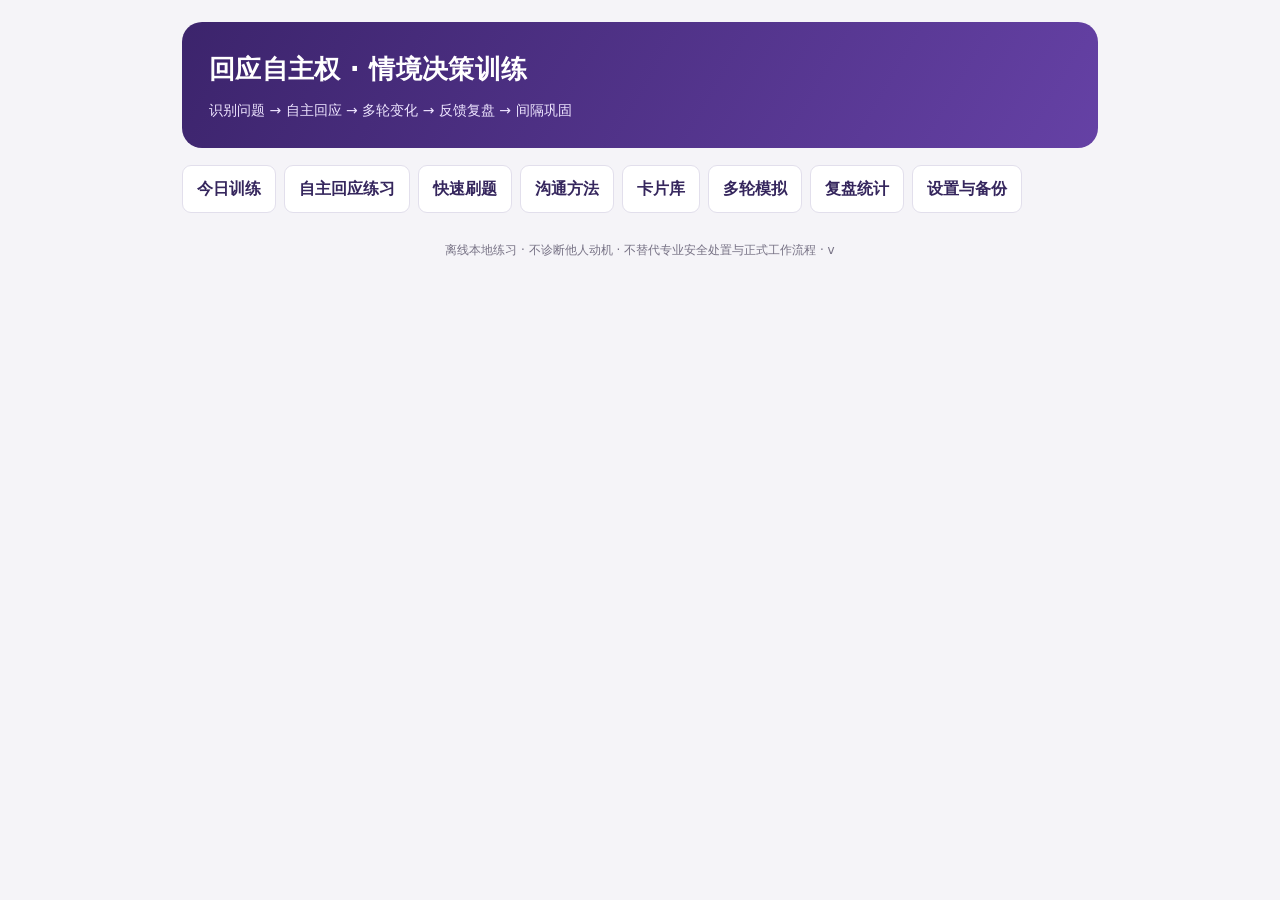
<file: template.html>
<!doctype html><html lang="zh-CN"><head><meta charset="utf-8"><meta name="viewport" content="width=device-width,initial-scale=1,viewport-fit=cover"><link rel="manifest" href="manifest.webmanifest"><meta name="color-scheme" content="light dark"><meta name="apple-mobile-web-app-capable" content="yes"><meta name="mobile-web-app-capable" content="yes"><meta name="apple-mobile-web-app-status-bar-style" content="default"><meta name="apple-mobile-web-app-title" content="回应自主权"><meta name="format-detection" content="telephone=no"><!--APPLE_ICON--><!--ICON_LINKS--><title>回应自主权 · 沟通决策训练 v<!--APP_VERSION--></title><style>
[hidden]{display:none!important}
:root{font-family:system-ui,-apple-system,BlinkMacSystemFont,"Segoe UI","Microsoft YaHei",sans-serif;color:#242838;background:#f5f4f8;--purple:#53359a;--pale:#f2eefe;--border:#e2dfec;--muted:#667084;--surface:#fff}*{box-sizing:border-box}body{margin:0;line-height:1.6}button,input,select,textarea{font:inherit}button{cursor:pointer}button:disabled{cursor:not-allowed;opacity:.45}.app{max-width:950px;margin:auto;padding:22px 17px 75px}.hero{background:linear-gradient(120deg,#3c246c,#6541a5);color:white;padding:27px;border-radius:20px}.hero h1{margin:0;font-size:26px;letter-spacing:.3px}.hero p{margin:8px 0 0;color:#eee5ff;font-size:14px}.nav{display:flex;gap:8px;flex-wrap:wrap;margin:17px 0}.tab{background:#fff;color:#35265d;border:1px solid var(--border);border-radius:9px;padding:10px 14px;font-weight:600}.tab.active{background:var(--purple);border-color:var(--purple);color:#fff}.panel{background:var(--surface);border:1px solid var(--border);border-radius:17px;padding:24px;margin-bottom:16px;box-shadow:0 4px 20px #3b23530b}.grid{display:grid;grid-template-columns:repeat(3,minmax(0,1fr));gap:12px}.stat{border:1px solid var(--border);border-radius:12px;padding:13px}.stat strong{display:block;font-size:25px;color:var(--purple)}.stat span{color:var(--muted);font-size:13px}.actions{display:flex;gap:8px;flex-wrap:wrap;margin-top:15px}.primary{border:0;background:var(--purple);color:white;padding:11px 18px;border-radius:10px;font-weight:700}.secondary{background:#fff;color:var(--purple);border:1px solid #baa8db;padding:10px 14px;border-radius:10px;font-weight:600}.ghost{background:transparent;border:1px solid var(--border);padding:9px 12px;border-radius:9px}.pill{font-size:12px;display:inline-block;background:var(--pale);color:#4f2b8c;border-radius:999px;padding:3px 9px;margin-right:6px}.muted{color:var(--muted)}h2{font-size:21px;margin:0 0 10px}h3{font-size:16px;margin:15px 0 6px}.scene{background:#f8f7fc;border-left:4px solid #a38ecb;border-radius:10px;padding:13px 15px;margin:14px 0}.quote{font-size:20px;font-weight:700;margin-top:7px;color:#322448}.option{display:block;text-align:left;width:100%;padding:12px 14px;margin:9px 0;border:1px solid #cfcbd8;border-radius:10px;background:white;line-height:1.6}.option:hover{border-color:#8467bb}.option.selected{border:2px solid var(--purple);background:#f7f2ff}.option.correct{border:2px solid #28846a;background:#eaf8f1}.option.wrong{border:2px solid #bd4b4b;background:#fff0f0}.feedback{border-radius:12px;background:#f8f7fc;padding:14px 15px;margin:15px 0}.feedback.good{background:#edf8f1}.feedback.bad{background:#fff6ec}.quote-reply{background:#eef4f2;border-radius:9px;padding:12px;margin:9px 0;border-left:3px solid #3d8873}.prompt-label{font-weight:700;margin-top:12px}textarea,input[type=text],select{width:100%;border:1px solid #c8c4d4;border-radius:9px;padding:11px;background:white;color:#242838}textarea{min-height:94px;resize:vertical}.step{font-size:13px;color:#7256a5;font-weight:600}.small{font-size:13px}.tablelike{display:flex;gap:10px;align-items:center;justify-content:space-between;border-bottom:1px solid var(--border);padding:11px 0}.tablelike:last-child{border:0}.progressbar{height:8px;background:#ece9f2;border-radius:10px;overflow:hidden;margin-top:12px}.progressfill{height:100%;background:#7659ba}.split{display:flex;justify-content:space-between;gap:12px;align-items:center}.filters{display:grid;grid-template-columns:1fr 1fr;gap:10px}.notice{background:#f6f0dd;border-left:3px solid #bd913e;padding:12px;border-radius:8px}.danger{color:#ad3942}.dialoguegrid{display:grid;grid-template-columns:repeat(2,minmax(0,1fr));gap:12px;margin-top:18px}.dialogue-tile{display:flex;flex-direction:column;align-items:flex-start;text-align:left;gap:6px;padding:16px;border:1px solid var(--border);border-radius:12px;background:var(--surface);color:inherit;line-height:1.5}.dialogue-tile:hover{border-color:#9771c7}.dialogue-tile b{font-size:16px}.dialogue-tile span:last-child{color:var(--purple)}@media(max-width:610px){.dialoguegrid{grid-template-columns:1fr}}.foot{font-size:12px;color:#777285;text-align:center;margin:28px 0}.kbd{border:1px solid #ccc;padding:1px 6px;border-radius:5px;background:white;font-size:12px}details{border-top:1px solid #eae6f1;padding-top:9px;margin-top:12px}summary{cursor:pointer}.tag{color:#4e328b;font-weight:700}a{color:var(--purple)}
@media(max-width:610px){.app{padding:12px 11px 65px}.hero{padding:19px;border-radius:14px}.hero h1{font-size:22px}.panel{padding:16px}.grid{gap:7px}.stat{padding:9px}.stat strong{font-size:21px}.filters{grid-template-columns:1fr}.quote{font-size:18px}.tab{padding:8px 11px}}@media(prefers-color-scheme:dark){:root{background:#161522;color:#ebe8f4;--surface:#222031;--border:#39364c;--muted:#b5b0c2;--pale:#322644}.hero{background:linear-gradient(120deg,#3b2866,#5d3a99)}.tab,.option,.secondary,.ghost{background:#29263a;color:#eae2ff}.option.selected{background:#3d3152}.option.correct{background:#173f31;color:#dcf6e8}.option.wrong{background:#50262a;color:#f4dade}.scene,.feedback{background:#292638}.feedback.good{background:#1d3f33}.feedback.bad{background:#453425}.quote{color:#f0eaff}.stat strong{color:#c9adff}.stat{background:#26233a}.quote-reply{background:#234437}input[type=text],select,textarea{background:#302d3e;color:#f5efff}.notice{background:#4b4129}.kbd{background:#322e42}}
textarea,audio{max-width:100%}.tablelike>div,.split>span{min-width:0;overflow-wrap:anywhere}.tablelike button{flex-shrink:0}.quote-reply{white-space:pre-wrap;overflow-wrap:anywhere}:focus-visible{outline:3px solid #9e81ce;outline-offset:3px}.coach-trigger{display:block;margin-top:12px}.coach-check{display:block;margin:12px 0}.coach-check select{margin-top:6px}.coach-pending{overflow-wrap:anywhere}.panel label+textarea,.panel label+select{margin-bottom:12px}.tablelike>span{min-width:0;overflow-wrap:anywhere}.tablelike>span:last-child{flex-shrink:0}audio{width:100%}.model-quote{color:#6a46b8;font-weight:700;font-size:1.02em;line-height:1.6}.ai-model{margin-top:6px}@media(prefers-color-scheme:dark){.model-quote{color:#c3aaff}}.ai-block{border-left:4px solid var(--border);padding:10px 12px;margin:10px 0;background:var(--pale);border-radius:10px}.ai-block b{display:block;font-size:12px;letter-spacing:.06em;margin-bottom:3px}.ai-block p{margin:0;line-height:1.6}.ai-block strong{font-weight:800}.ai-block.fact{border-color:#6b8cff}.ai-block.fact b{color:#4f6ee0}.ai-block.boundary{border-color:#d9a441}.ai-block.boundary b{color:#a97b1c}.ai-block.length{border-color:#3fae9a}.ai-block.length b{color:#237e6e}.ai-block.rewrite{border-color:#8b6bd6}.ai-block.rewrite b{color:#6a46b8}.ai-block.tip{border-color:#b08b3e;border-left-style:dashed;background:transparent}@media(prefers-color-scheme:dark){.ai-block.fact b{color:#9db0ff}.ai-block.boundary b{color:#e6c37a}.ai-block.length b{color:#7fd8c8}.ai-block.rewrite b{color:#c3aaff}}.selfrow{display:flex;flex-wrap:wrap;gap:8px;align-items:center;margin:10px 0}.segwrap{display:flex;flex-wrap:wrap;gap:8px}.seg{background:var(--surface);color:inherit;border:1px solid var(--border);border-radius:999px;padding:10px 14px;font-weight:600}.seg.on{background:var(--purple);border-color:var(--purple);color:#fff}html{-webkit-text-size-adjust:100%;text-size-adjust:100%}body{min-height:100dvh;-webkit-tap-highlight-color:rgba(83,53,154,.12)}button,select,textarea,input{font-size:16px}button,.tab,.option,summary{min-height:44px;touch-action:manipulation}summary{padding:6px 0}.app{padding:calc(22px + env(safe-area-inset-top)) calc(17px + env(safe-area-inset-right)) calc(75px + env(safe-area-inset-bottom)) calc(17px + env(safe-area-inset-left))}@media(max-width:610px){.app{padding:calc(12px + env(safe-area-inset-top)) calc(11px + env(safe-area-inset-right)) calc(65px + env(safe-area-inset-bottom)) calc(11px + env(safe-area-inset-left))}}/*MOBILE_CSS*/</style></head><body><main class="app"><header class="hero"><h1>回应自主权 · 情境决策训练</h1><p>识别问题 → 自主回应 → 多轮变化 → 反馈复盘 → 间隔巩固</p></header><nav class="nav" aria-label="主要导航"><button class="tab" data-nav="home">今日训练</button><button class="tab" data-nav="coach">自主回应练习</button><button class="tab" data-nav="quick">快速刷题</button><button class="tab" data-nav="communication">沟通方法</button><button class="tab" data-nav="bank">卡片库</button><button class="tab" data-nav="dialogue">多轮模拟</button><button class="tab" data-nav="stats">复盘统计</button><button class="tab" data-nav="settings">设置与备份</button></nav><div id="unsavedNotice" class="notice" hidden><details class="draft-info"><summary>有未提交草稿 · 点击查看</summary><span id="unsavedStatus">草稿已在本标签页临时保留，未写入学习记录或备份。关闭标签页后可能丢失；可在设置中选择额外保留卡片练习进度。</span></span> <button type="button" class="ghost" id="unsavedClear">清除临时草稿</button></details></div><div id="practiceBar" hidden><button class="ghost" id="practiceBack">暂存进度并返回</button><span id="practiceStep"></span></div><p id="practiceStatus" role="status"></p><div id="root"></div><p class="foot">离线本地练习 · 不诊断他人动机 · 不替代专业安全处置与正式工作流程 · v<!--APP_VERSION--></p></main><script id="bank" type="application/json">[{"id":"RA-001","group":"回应自主权","signal":"礼貌压力","scene":"同事闲聊；不涉及工作职责","question":"你周末到底跟谁一起出去的？","options":["如实列出所有同行者，免得尴尬","你问这个有什么事吗？我更想保留私人安排。","反问他是不是在监视你","编造一个无关的人名"],"correct":1,"rationale":"私人行程不因被问到就必须交代。先问目的或直接温和设界限均可，不必猜测恶意。","model":"“只是私人安排，我就不展开了。你问这个有什么事吗？”","principle":"被问到≠必须披露"},{"id":"RA-002","group":"回应自主权","signal":"沉默耐受","scene":"茶水间；刚聊完工作","question":"你怎么不说话？是不是有意见？","options":["赶紧解释半天自己没有意见","如果没有意见，就简短说明并停止；不需要填满沉默","立刻离开并怒视对方","捏造一个意见来回应"],"correct":1,"rationale":"沉默不是违约，也不需要用长篇证明自己正常。若存在真实工作分歧，应如实、适当地提出。","model":"“没有新的意见，我在听大家讨论。”","principle":"不用靠过度解释消除尴尬"},{"id":"RA-003","group":"回应自主权","signal":"回应选择","scene":"朋友问一个普通、不敏感的问题","question":"你最近在看哪本书？","options":["要求对方先解释为什么收集你的阅读信息","能聊就直接简短回答","保持沉默以维护边界","反问其是否有目的"],"correct":1,"rationale":"非敏感闲聊通常可以自然回答；训练目标是自主，而不是见问必防。","model":"“最近在看一本关于沟通的书，你呢？”","principle":"正常问题可正常回答"},{"id":"RA-004","group":"回应自主权","signal":"避免自证","scene":"同事轻率评价，但没有具体事件","question":"你是不是特别爱表现自己？","options":["列举过去几年所有低调行为","你有什么证据？你在污蔑我！","如果涉及具体行为，可以讨论具体事；不必证明完整人格","认下标签，尽快结束"],"correct":2,"rationale":"抽象人格标签没有可直接检验的定义。将讨论对象从人格转为具体事件。","model":"“如果有哪件具体事情让你有这种感觉，我们可以讨论那件事。”","principle":"讨论行为，不自证人格"},{"id":"RA-005","group":"回应自主权","signal":"直接拒绝","scene":"有人要求你在私人时间透露他人的隐私","question":"你把他手机号发给我，就一下。","options":["发过去，省得麻烦","编造一个错误号码","未经本人同意不能转交，可以建议对方直接联系","反问对方是否是坏人"],"correct":2,"rationale":"涉及第三方个人信息；拒绝并提供合适替代渠道。","model":"“我不能未经同意分享他的号码，你可以通过公开渠道联系或请我转达。”","principle":"他人隐私不是你的可支配信息"},{"id":"RA-006","group":"预设前提","signal":"标签化","scene":"无具体事件的随意提问","question":"你一直都不肯配合团队，对吧？","options":["立刻证明自己每次都配合","先澄清具体事件，不接受“一直”的泛化","默认承认“对”","回击你才不配合"],"correct":1,"rationale":"“一直”是概括性预设；先要求具体行为，避免人格层面自证。","model":"“你说的是哪次合作？我们讨论具体过程更准确。”","principle":"把概括还原为事实"},{"id":"RA-007","group":"预设前提","signal":"隐藏假设","scene":"同事询问未经核实的事情","question":"你为什么又把消息泄露出去了？","options":["解释自己为什么再次泄露","否认并详细交代每次聊天记录","先指出泄露和“又”的前提尚未成立","转而指控别人泄露"],"correct":2,"rationale":"这个为什么式问题已经将“你泄露了”当作事实。先修正前提。","model":"“我不同意‘我泄露了消息’这个前提。你具体指哪条消息、依据是什么？”","principle":"先拆前提再回答为什么"},{"id":"RA-008","group":"预设前提","signal":"不实归因","scene":"朋友突然问","question":"你是不是因为嫉妒他，才不同意这个计划？","options":["辩论自己一辈子没有嫉妒过","说是，以免僵局","回到计划的具体意见和理由，不接受动机归因","立即攻击提问者"],"correct":2,"rationale":"“嫉妒”是对动机的推断，不等于事实。可讨论可验证的决策理由。","model":"“不是这个原因。我对计划的顾虑是成本和时间安排。”","principle":"拒绝被强加动机"},{"id":"RA-009","group":"预设前提","signal":"二选一陷阱","scene":"讨论项目延期","question":"你是能力不行，还是根本不想负责？","options":["从两项指控中选一项","说明二选一不成立，回到影响进度的事实","拿别人的能力说事","长篇证明自己很努力"],"correct":1,"rationale":"虚假二分会隐藏其他可能原因。先说明两项都非既定事实。","model":"“这两个选项都不准确。我们先核对延期原因和我负责的部分。”","principle":"不接受虚假二选一"},{"id":"RA-010","group":"预设前提","signal":"真实问题","scene":"主管基于已确认记录问","question":"系统显示这项任务昨天到期但尚未完成，预计何时交付？","options":["先说这是在给你设陷阱","在核实记录后直接说明进度、障碍和预计时间","保持沉默","要求领导解释为什么问"],"correct":1,"rationale":"有事实依据的职责问题，应主动、真实、准确回应，而不是机械反套话。","model":"“进度是80%，还差最终测试；预计明天下午交付。如果有变化我会提前说明。”","principle":"工作职责优先如实沟通"},{"id":"RA-011","group":"突然转题","signal":"不明目的","scene":"讨论排班时对方突然问","question":"对了，你跟某位领导私下熟不熟？","options":["详细回忆所有私人往来","直接询问与当前工作有什么关系","反控对方在套话","谎称完全不认识"],"correct":1,"rationale":"突兀但动机未知。先询问工作关联与具体需求。","model":"“怎么突然问这个？是有哪项工作需要我协助联系吗？”","principle":"先问目的，不先交代"},{"id":"RA-012","group":"突然转题","signal":"无下文","scene":"对方突然问完个人收入后沉默","question":"你一个月到底赚多少？","options":["为了不冷场继续介绍奖金与家庭收入","可礼貌表示不方便谈，不替对方续话","猜测他要借钱并指责","随意报一个假数字"],"correct":1,"rationale":"对方沉默不构成你继续披露的义务；可以自然转回原话题。","model":"“这个我不太想聊。刚才我们说到的安排继续吧。”","principle":"沉默不是补充解释的指令"},{"id":"RA-013","group":"突然转题","signal":"合理闲聊","scene":"午休时同事突然问","question":"你最近有没有去过那家新咖啡店？","options":["先审查提问动机","想聊就正常简短回应","拒绝回答以建立权威","展开所有上月行程"],"correct":1,"rationale":"无敏感内容且没有额外风险，可正常社交，不需要处处设防。","model":"“还没去过，听说不错。你去过吗？”","principle":"避免把所有跳题视为套话"},{"id":"RA-014","group":"突然转题","signal":"会议跑题","scene":"业务会议突然进入私人评价","question":"先不说项目，你觉得某位同事为人怎么样？","options":["给出私人评价和流言","把讨论拉回与决策相关的工作事实","假装没听到问题","用激烈措辞评价提问者"],"correct":1,"rationale":"对人的概括评价易偏离业务目标；必要时只讨论可核验的工作表现。","model":"“如果是项目协作方面，我可以谈具体事实；私人评价就不展开了。”","principle":"只交换相关且有依据的信息"},{"id":"RA-015","group":"突然转题","signal":"不急求因","scene":"对方问一句后不解释原因","question":"你是不是已经准备离职了？","options":["迫不及待说明职业规划所有细节","平静设置个人边界，也可问其所关心的工作问题","追问十分钟逼他说真实目的","按他暗示承认"],"correct":1,"rationale":"即便问题无下文，也不必用推测来补全对方的目的。","model":"“这是个人规划，我暂时不讨论。工作安排上有具体需要确认的吗？”","principle":"不为缺席的解释负责"},{"id":"RA-016","group":"隐私与披露","signal":"第三方信息","scene":"有人以熟人身份打听","question":"那位学生的具体病情你知道吧，告诉我一下？","options":["只要认识就可告诉","用匿名但可识别的细节说明","不披露他人健康信息，提供正式咨询渠道","编造病情"],"correct":2,"rationale":"健康信息高度敏感；角色职责和授权必须被核实，普通熟人关系不足以授权披露。","model":"“涉及个人隐私，我不能讨论。若有正式需要，请通过授权渠道咨询。”","principle":"第三方敏感信息从严保护"},{"id":"RA-017","group":"隐私与披露","signal":"家庭隐私","scene":"普通同事询问","question":"你家里最近是不是出了什么事？","options":["所有家庭细节如实交代","感谢关心并自行决定披露程度","反问他为什么窥探","编造家庭变故"],"correct":1,"rationale":"关心可能是善意，也可能只是好奇，关键是你的信息选择权。","model":"“谢谢关心，目前我能处理好，暂时不想细说。”","principle":"关心不等于信息授权"},{"id":"RA-018","group":"隐私与披露","signal":"账号权限","scene":"同事说为了方便处理事务","question":"把你系统登录密码发我一下，我帮你查。","options":["直接发给他","共享一次性登录码即可","拒绝共享凭据，建议使用合规代办或权限申请","随便编密码"],"correct":2,"rationale":"账号、验证码和口令不应通过人际压力共享，即使对方看起来善意。","model":"“密码和验证码不能共享。我们可以通过正式授权流程处理。”","principle":"保密边界不因关系改变"},{"id":"RA-019","group":"隐私与披露","signal":"公开信息","scene":"活动协作时对方问","question":"学校官网上那份公开的活动日程在哪？","options":["拒绝提供以维护边界","直接提供已公开、核实的链接","要求对方先报姓名","猜一个日期"],"correct":1,"rationale":"公开且已确认的信息通常应直接协助；区别个人隐私和公共资料。","model":"“我把官网的公开日程链接发给你。”","principle":"不能把防守变成不合作"},{"id":"RA-020","group":"隐私与披露","signal":"不得编造","scene":"朋友问你不愿回答的问题","question":"你银行卡里现在有多少存款？","options":["编一个数字让对方死心","诚实设界限，无需造假","反复解释全部资产结构","讽刺对方没钱"],"correct":1,"rationale":"不想回答完全可以直接说，不必以虚假信息代替边界。","model":"“具体存款我不讨论，还是聊点别的吧。”","principle":"拒答比撒谎更稳妥"},{"id":"RA-021","group":"诱导站队","signal":"带风向","scene":"同事对另一个人评价","question":"你也觉得他办事特别不靠谱吗？","options":["赞同以融入群体","仅就自己亲见的具体事项说话","把不靠谱重复得更严重","反问你是不是嫉妒他"],"correct":1,"rationale":"对方的形容词不是证据。避免被动卷入价值判断和流言。","model":"“我不了解全部情况；如果有具体协作问题，可以就事情讨论。”","principle":"不被诱导替别人背书"},{"id":"RA-022","group":"诱导站队","signal":"虚假共识","scene":"有人在会上说","question":"大家都认为这个方案很糟糕，你也这么想吧？","options":["默认大家都这么想","独立评价方案并说明自己掌握的依据","指责所有人都不专业","为了安全沉默到底"],"correct":1,"rationale":"“大家都”未经核实，不能代替独立判断。","model":"“我还没看到大家的具体反馈。就方案本身，我认为需要补充风险评估。”","principle":"群体暗示不是事实"},{"id":"RA-023","group":"诱导站队","signal":"背后评价","scene":"有人问","question":"你听说领导最近跟谁闹矛盾了吗？","options":["交流未经核实的传闻","不了解就说明不了解，不参与揣测","假装知道以保持面子","把自己的猜测说成事实"],"correct":1,"rationale":"不传播未经核实的信息，尤其涉及人际关系和声誉。","model":"“我不了解，也不适合根据传闻判断。”","principle":"不参与传言循环"},{"id":"RA-024","group":"诱导站队","signal":"真实立场","scene":"会议就已经公开讨论的方案问","question":"你是否支持这个新流程？理由是什么？","options":["只有沉默才能保住边界","基于工作事实表达立场、理由和保留条件","说对方在引导你","只回答随便吧"],"correct":1,"rationale":"对正式议题表达真实观点是正常职责，不是所有立场提问都是套话。","model":"“我原则上支持，但建议先试运行两周，重点看响应时间。”","principle":"边界与坦诚合作可以共存"},{"id":"RA-025","group":"诱导站队","signal":"暗示保证","scene":"对方问","question":"你肯定能保证这件事绝对不会出问题吧？","options":["立刻承诺绝对安全","说明可控范围和剩余风险，不作绝对保证","保证后再私下解释","以攻击性语气拒绝"],"correct":1,"rationale":"绝对化保证可能超出可控范围；明确风险与条件比迎合更可靠。","model":"“不能保证零风险。我可以说明已采取的措施、剩余风险和应急方案。”","principle":"不作超出证据的承诺"},{"id":"RA-026","group":"职责与安全","signal":"优先安全","scene":"学生说头晕胸闷并询问校医今天是否在岗","question":"我胸口很不舒服，校医今天开门吗？","options":["仅讨论校医排班","先识别紧急程度并引导立即寻求当地急救或现场援助","先问学生为何突然问","要求提供全部病史再行动"],"correct":1,"rationale":"胸部不适可能需要紧急评估；沟通边界不能延误潜在严重症状的安全措施。","model":"“你现在是否有明显胸痛、呼吸困难或快晕倒？如有请立即拨打当地急救电话并请求现场帮助，我也会按流程协助。”","principle":"安全风险优先于话术策略"},{"id":"RA-027","group":"职责与安全","signal":"授权边界","scene":"外部人员询问安全监控录像","question":"把昨晚某楼层监控视频发我看看。","options":["直接分享视频","核实身份、用途及授权，转正式流程","说监控都坏了","立即指责对方是坏人"],"correct":1,"rationale":"监控资料涉及隐私与授权，不能凭口头要求转交；但要告知合规处理路径。","model":"“这类视频需要按授权流程调取。请提供正式需求，我协助转交负责部门。”","principle":"涉及权限的信息要核验"},{"id":"RA-028","group":"职责与安全","signal":"明确任务","scene":"主管明确要求确认一项公共安排","question":"今天的值班表是否已经更新？","options":["先问为什么问","如实核查并明确回复状态","为保护自主权保持沉默","转移到其他话题"],"correct":1,"rationale":"合理、职责范围内的问题应该直接回答，必要时说明尚待确认。","model":"“已经更新到最新版本，下午四点生效。”","principle":"有问必答的问题确实存在"},{"id":"RA-029","group":"职责与安全","signal":"不代替制度","scene":"有人要求绕过程序","question":"你跟某部门熟，帮我不走流程直接拿资料吧？","options":["利用关系私下拿取","说明应走正式流程并可提供协助","假装同意却不处理","评价其人品"],"correct":1,"rationale":"关系不替代权限；既守制度又提供可执行的下一步。","model":"“涉及资料调取，需要按正式流程申请。我可以告诉你申请入口。”","principle":"善意协助不等于违规"},{"id":"RA-030","group":"职责与安全","signal":"未知不猜","scene":"学生问具体处理时间而你尚未核实","question":"你们今天几点能给我准确结果？","options":["为了安抚承诺半小时","明确目前未知并给出核实或反馈机制，不编造时间","直接沉默","讲十分钟内部流程"],"correct":1,"rationale":"不给未经确认的时间承诺；可以约定核实步骤并在有依据时给出时点。","model":"“目前我无法确认完成时间。我先向负责人员核实，确认后按约定渠道反馈。”","principle":"未知就标记未知"},{"id":"RA-031","group":"压力与追问","signal":"指责压力","scene":"对方在电话里说","question":"你们怎么这么不负责任？我已经说过好多次了！","options":["详细辩白个人工作态度","先关注具体问题与是否紧急，再核对记录","反骂对方不讲理","默认承担所有责任"],"correct":1,"rationale":"压力下先抓取可核查的事实和当前需求，不因指责而陷入人格自证。","model":"“我理解你着急。请告诉我具体事件和现在最紧急的需求，我立即核对。”","principle":"情绪不等于事实"},{"id":"RA-032","group":"压力与追问","signal":"连续逼问","scene":"同事连续说","question":"你不回答就是心虚吧？为什么不回答？","options":["马上泄露全部隐私来自证","平静重复边界，不接受沉默等于心虚的推断","说对方一定有阴谋","制造虚假借口"],"correct":1,"rationale":"拒绝回答私人问题并不逻辑等于心虚。重复边界即可，无需升级冲突。","model":"“是否回答私人问题是我的选择，这不代表你说的推断成立。”","principle":"边界可以重复，不必辩解"},{"id":"RA-033","group":"压力与追问","signal":"高压多问","scene":"会议中对方连珠炮似发问","question":"原因是什么？谁批准的？你有没有提前知道？","options":["任选一个随便回答","先归纳问题、逐项确认已知与未知","全部猜着答完","说你太烦了"],"correct":1,"rationale":"多问题同时输入会增加工作记忆负担。将其拆开有助于准确回答。","model":"“这里有三个问题。我先回答批准流程，其他两项需要核对记录。”","principle":"拆分问题，逐项回答"},{"id":"RA-034","group":"压力与追问","signal":"时间压力","scene":"对方催促","question":"你现在就给我一个保证，行不行？","options":["为了结束对话立刻保证","说明当前可确认的内容及不能承诺的部分","直接挂断","编造有领导批准"],"correct":1,"rationale":"时间压力不是超范围承诺的理由。","model":"“我可以确认目前已完成的步骤，但结果需要核实后才能承诺。”","principle":"不要用承诺换取暂时安静"},{"id":"RA-035","group":"压力与追问","signal":"真实错误","scene":"你确实遗漏了一项工作步骤，有记录可查","question":"这个检查是不是你没做？","options":["为了防套话拒绝承认","确认事实、承担自己部分并说明补救措施","归咎于对方提问方式","长篇证明自己其他方面都很好"],"correct":1,"rationale":"存在真实失误时应承担责任；训练不等于拒绝所有质询。","model":"“是的，这一步我遗漏了。我现在补做，并检查是否造成后续影响。”","principle":"自我主张与承担责任不冲突"},{"id":"RA-036","group":"倾听与修复","signal":"漏听信息","scene":"你没听清对方问题最后的时间条件","question":"明天上午…你们能安排吗？","options":["根据猜测直接回答可以","坦诚请其重复关键时段和需求","假装理解","改讲一般工作规定"],"correct":1,"rationale":"遗漏关键限定条件时主动修复，比猜测更专业。","model":"“抱歉，刚才时间条件我没听清。你是说明天上午几点、需要哪类安排？”","principle":"漏听就澄清"},{"id":"RA-037","group":"倾听与修复","signal":"提前构思","scene":"对方说很长背景，你脑中已准备答案但其仍在说","question":"“所以我想问的是……”","options":["立刻打断回答先前猜到的问题","继续听到具体请求，再简短复述","继续脑补后续","转换成自己的经历"],"correct":1,"rationale":"停止提前构思并回到对方完整问题。","model":"“我听明白了，你主要想确认下一步的负责部门，对吗？”","principle":"听完再答"},{"id":"RA-038","group":"倾听与修复","signal":"信息复杂","scene":"对方陈述事件涉及三个人和两个时间","question":"昨天A说B处理，今天C又说……","options":["立刻认定谁错了","用时间线复述已知事实并核对不一致点","把所有猜测一次说完","让对方不要说了"],"correct":1,"rationale":"复杂信息先结构化，避免工作记忆超载和归因错误。","model":"“我整理一下：昨天A通知由B处理，今天C给了不同说法，是这样吗？”","principle":"先结构化后判断"},{"id":"RA-039","group":"倾听与修复","signal":"简洁表达","scene":"对方只问一件可查事实","question":"今天会议是下午三点吗？","options":["说明会议如何筹备全过程","确认日程后直接回答","反问对方问这个干嘛","详细介绍每个参会人"],"correct":1,"rationale":"简单公开事实不需要复杂化。","model":"“是的，日程显示下午三点开始。”","principle":"答案长度匹配问题复杂度"},{"id":"RA-040","group":"倾听与修复","signal":"对方不回应","scene":"你澄清后，对方沉默","question":"你刚才问的具体是哪项工作？（对方没回应）","options":["连珠炮解释所有可能关联","允许沉默，必要时重申可协助的范围并结束","宣布对方有阴谋","追着对方逼出动机"],"correct":1,"rationale":"对方不回应，你可选择停顿，不必替他完成话题。","model":"“如果有具体工作需要帮助，告诉我就好。那我们先继续刚才的安排。”","principle":"不要自动填满沉默"},{"id":"RA-041","group":"正常交流与误判","signal":"善意关心","scene":"朋友问你是否很累","question":"你最近是不是压力很大？","options":["认定是在搜集你的弱点","按舒适程度回答，并可表达感谢","无条件交代私密心理细节","责备其多管闲事"],"correct":1,"rationale":"关心式提问不是默认陷阱；个人信息的多少由你决定。","model":"“最近有点忙，谢谢关心，暂时还好。”","principle":"警觉不等于敌意"},{"id":"RA-042","group":"正常交流与误判","signal":"开放询问","scene":"同事在复盘工作","question":"你觉得本次交接哪里还能改进？","options":["以为他在套你对团队的不满","提出具体、建设性的改进意见","拒绝回答任何意见","开始评价同事人格"],"correct":1,"rationale":"开放式工作复盘通常是合作机会，应该基于事实作答。","model":"“我建议统一交接清单，并在交班前确认未完成事项。”","principle":"分辨建设性问题"},{"id":"RA-043","group":"正常交流与误判","signal":"个人边界","scene":"陌生人在社交平台问","question":"你住在哪个小区、单元几号？","options":["详细回答以表示诚意","不提供精确住址，需要时只给适当范围","随意给假地址","长篇自责为什么不愿意说"],"correct":1,"rationale":"陌生人的精确住址询问通常不需要回答，界限清晰即可。","model":"“具体住址不方便提供。”","principle":"信息敏感度决定披露程度"},{"id":"RA-044","group":"正常交流与误判","signal":"有效质询","scene":"同事指出一处可核对的数据差异","question":"这个报表数字为什么和原始记录不一致？","options":["说在套话所以不理会","核实数字并解释差异或承认尚不清楚","绕到自己的辛苦付出","要求对方先证明没有偏见"],"correct":1,"rationale":"可核查的工作问题应认真处理，而非误判为心理战。","model":"“我先核对统计口径和原始数据，再给你准确原因。”","principle":"识别真实职责问题"},{"id":"RA-045","group":"正常交流与误判","signal":"关系修复","scene":"你之前回应过于生硬，朋友表达不舒服","question":"刚才你是不是有点生气？","options":["一律拒绝谈情绪","如实、适度说明感受并修复关系","长篇证明自己绝不会生气","反问对方有什么居心"],"correct":1,"rationale":"自主回应也包括自愿表达情绪和维护信任。","model":"“刚才我有点着急，语气可能偏硬。抱歉，我们可以继续聊。”","principle":"边界不是冷漠"},{"id":"RA-046","group":"幽默与软边界","signal":"幽默与边界","scene":"办公室轻松闲聊，熟悉的同事开玩笑","question":"你是不是跟领导关系特别好？","options":["详细解释所有私人接触","语气轻松地说“哪有神通广大，我连会议室都得预约。你想问哪项工作？”","反问“你是不是在监视我？”","编造自己从不和领导交流"],"correct":1,"rationale":"在关系友好、无保密压力时，轻微自嘲加回到具体事务可以既保留边界又不冷场。幽默不是唯一答案。","model":"“没什么特别关系啦。你是有哪项工作需要协调吗？”","principle":"幽默可选，先看场合"},{"id":"RA-047","group":"幽默与软边界","signal":"幽默与边界","scene":"茶水间闲聊，不涉及薪酬披露义务","question":"你月薪到底多少啊？","options":["把全部工资奖金福利解释一遍","谎报数字","轻松说“这份个人财报暂不公开，哈哈”并停止","指责对方目的不纯"],"correct":2,"rationale":"私人薪酬可以不谈。幽默适合熟人轻松场合，严肃或重复逼问时应更明确设置边界。","model":"“这个就让我保留点隐私吧。”","principle":"轻松拒绝，笑完也不继续交代"},{"id":"RA-048","group":"幽默与软边界","signal":"幽默禁区","scene":"有人询问尚未公开的人事安排","question":"你知道下一批人员调整名单吗？","options":["用幽默暗示你掌握内部消息","按授权边界说明无法提供未公开信息，并指向正式渠道","先讲听到的传闻，再说仅供参考","反讽对方多管闲事"],"correct":1,"rationale":"涉未公开信息不宜使用容易误导的玩笑。先保护保密要求与事实准确性。","model":"“如果尚未正式公布，我不能确认或分享名单，请以正式通知为准。”","principle":"保密与真实性优先于机智"},{"id":"RA-049","group":"幽默与软边界","signal":"幽默禁区","scene":"学生焦急寻求即时医疗帮助","question":"我现在很难受，你们还要问这么多吗？","options":["用幽默缓和“别急，医生也怕排队”","先判断严重程度，给出必要的安全指引并说明为什么需要关键事实","转移话题聊自己过去生病经历","不回应，等待对方平静"],"correct":1,"rationale":"紧急求助应优先保障安全、澄清紧急症状并给出可行动的指引。幽默可能被理解为轻视。","model":"“我理解你很着急。为了尽快安排正确帮助，我先确认有没有需要立即就医的严重症状。”","principle":"高风险场景：清晰与共情优先"},{"id":"RA-050","group":"幽默与软边界","signal":"幽默与边界","scene":"熟人注意到你今天话少","question":"你今天怎么突然这么安静？","options":["列举最近各种心理状态","用轻松自嘲回应“练习少说两句，刚开始见效”，不再过度解释","认为这是刻意试探并反问","拒绝一切交流"],"correct":1,"rationale":"这种普通社交问题不需要防御式分析。轻松玩笑可以自然化解，也可直接回答。","model":"“我在练习少说两句，效果看来不错。”","principle":"正常闲聊：允许自然幽默"},{"id":"RA-051","group":"幽默与软边界","signal":"幽默禁区","scene":"正式会议，主管追问已经到期的任务","question":"这项工作为什么还没有完成？","options":["用自嘲玩笑拖延说明","给出核实后的原因、风险、补救和完成节点","反问主管为什么不相信自己","绕开问题讲完整工作史"],"correct":1,"rationale":"真实工作问责需要直接承担应承担的责任并给出下一步，幽默不能替代实质回应。","model":"“任务未完成主要是测试仍有问题。我负责今天完成复核，预计明天下午提交，并在有变动时及时报告。”","principle":"职责问题：事实、责任、行动"},{"id":"RA-052","group":"幽默与软边界","signal":"幽默与边界","scene":"熟悉的朋友开玩笑说你老爱提前知道事情","question":"你是有内部情报渠道吧？","options":["顺着玩笑承认自己能获取机密","笑着说“我要真有情报渠道，先查查明天会不会下雨；工作上的消息还是看正式通知”","长篇复述所有接触过的同事","立即指责对方恶意"],"correct":1,"rationale":"轻微玩笑可以友善回应，但不要用幽默暗示自己有不应获得的信息。","model":"“没有啦，正式消息还是看通知比较准。”","principle":"幽默不能制造虚假的知情暗示"},{"id":"RA-053","group":"幽默与软边界","signal":"幽默禁区","scene":"同事对第三个人的能力做负面评价并要你附和","question":"他是不是很不靠谱，你也这样觉得吧？","options":["拿对方短处开玩笑来活跃气氛","转到具体协作事实，不对人做泛化评价","迎合对方并补充负面传闻","用嘲笑提出问题的人来反制"],"correct":1,"rationale":"拿第三人当笑点会放大人际风险。讨论具体任务表现，保持尊重和准确。","model":"“如果是项目协作问题，我们可以讨论具体事项。我不太想给人贴标签。”","principle":"不拿第三人作笑料"}]</script><script id="dialogue-bank" type="application/json">[{"id":"DL-01","title":"突然提起与领导的关系","tags":["预设","幽默","工作边界"],"context":"你和熟悉的同事在讨论排班，气氛轻松。他突然转话题。","start":"start","nodes":{"start":{"line":"你是不是和某位领导特别熟？有些消息应该早就知道吧？","options":[{"text":"“没有没有，我可以给你讲讲我们平时怎么联系……”","score":0,"next":"over","reason":"自动进入自证，可能不必要地披露私人交往。"},{"text":"“怎么突然问这个？你是想了解哪项工作？”","score":2,"next":"clear","reason":"先澄清目的，不接受“应该知道”的预设。"},{"text":"“我哪有那么神通广大，连会议室都得预约。你想问哪件事？”","score":2,"next":"light","reason":"关系轻松时可幽默化解，同时回到具体需求。"}],"tip":""},"over":{"line":"哦，所以你确实跟他私下聊过？那你肯定知道人员调整名单吧？","options":[{"text":"“具体往来不谈了，未公开安排也不能猜。你要确认哪项正式信息？”","score":2,"next":"finish_info","reason":"及时止损：纠正边界，不继续自证。"},{"text":"“我只是偶尔联系……名单我猜是……”","score":0,"next":"finish_sensitive","reason":"进一步披露且扩散未经确认的信息。"},{"text":"“你干嘛这样问？你在套话吧！”","score":1,"next":"finish_tension","reason":"可划界，但动机未明时直接指责不一定必要。"}],"tip":""},"clear":{"line":"其实我想问下周值班安排是谁批准的，能不能帮忙找负责人确认？","options":[{"text":"“这是具体工作事项，我可以帮你查公开流程或联系负责部门。”","score":2,"next":"finish_work","reason":"从模糊试探转为职责内合理请求，应适度提供协助。"},{"text":"“你刚才那样问，我现在不想理你。”","score":0,"next":"finish_tension","reason":"对方已澄清正常目的，不宜继续一概防备。"},{"text":"“你去找领导，别问我。”","score":1,"next":"finish_work","reason":"可说明职责范围，但可以更建设性。"}],"tip":""},"light":{"line":"哈哈，我只是想问谁负责批准下周排班，没别的意思。","options":[{"text":"“原来是这个，排班可以按正式流程联系负责人。”","score":2,"next":"finish_work","reason":"幽默后顺畅转回实事，保持自然关系。"},{"text":"“你承认不是在套我话了吧？”","score":0,"next":"finish_tension","reason":"无需把已澄清的轻松交流变成对抗。"},{"text":"“行，那我把我听到的人员调整传闻也告诉你。”","score":0,"next":"finish_sensitive","reason":"主动追加不相关的信息，反而增加风险。"}],"tip":""},"finish_info":{"line":"对方说：明白，我去看正式通知。你能告诉我公开的查询入口吗？","options":[{"text":"提供已确认的公开查询路径；不知道就说会核实。","score":2,"next":null,"reason":"应回答合理、职责内的公开信息。"},{"text":"仍拒绝一切回答。","score":0,"next":null,"reason":"将谨慎变成机械回避。"},{"text":"顺带分享内部传闻。","score":0,"next":null,"reason":"无关且可能不适当。"}],"tip":""},"finish_work":{"line":"对方补充：那你能不能把负责人的私人手机号直接发给我？","options":[{"text":"“未经同意不转发私人号码，我可以帮你转达或提供公开联系渠道。”","score":2,"next":null,"reason":"有帮助且守住第三人隐私。"},{"text":"“我不能帮忙，你自己看着办。”","score":1,"next":null,"reason":"守住边界但没有必要完全拒绝可行替代方案。"},{"text":"直接提供私人号码。","score":0,"next":null,"reason":"无授权披露第三方信息。"}],"tip":""},"finish_sensitive":{"line":"对方接着问：既然你听到一些消息，能把名单发我吗？","options":[{"text":"“我刚才不应猜测，未经确认的名单不能提供；请以正式通知为准。”","score":2,"next":null,"reason":"及时修复错误，停止传播。"},{"text":"把猜测名单发过去，附一句“仅供参考”。","score":0,"next":null,"reason":"免责声明不消除不当披露风险。"},{"text":"继续长篇解释自己并无内部关系。","score":1,"next":null,"reason":"比继续披露好，但偏离核心问题。"}],"tip":""},"finish_tension":{"line":"对方沉默了两秒，说：“我只是想问排班谁负责。”","options":[{"text":"“明白，刚才可能误会了。我们回到排班，公开流程是……”","score":2,"next":null,"reason":"主动修复关系，回到可核实事项。"},{"text":"继续要求对方道歉。","score":0,"next":null,"reason":"在信息澄清后不必要地升级冲突。"},{"text":"彻底沉默不再说话。","score":1,"next":null,"reason":"允许沉默，但实际工作事项仍可处理。"}],"tip":""}}},{"id":"DL-02","title":"预设式责备与自证","tags":["前提","压力","纠偏"],"context":"同事当众语气严肃，但没有说出具体事件。","start":"start","nodes":{"start":{"line":"你是不是一直不愿意配合团队？","options":[{"text":"“怎么可能！我过去每次都……”","score":0,"next":"defend","reason":"急于证明人格，可能漏掉真正争议。"},{"text":"“你指的是哪次具体合作？我们讨论事实。”","score":2,"next":"specific","reason":"不接受“一直”的泛化，也愿意处理具体问题。"},{"text":"“你才一直不配合！”","score":0,"next":"conflict","reason":"反向人身评价无法处理问题。"}],"tip":""},"defend":{"line":"你说这么多干什么？你是不是心虚？","options":[{"text":"“我刚才解释得多了，回到具体事情吧。你指哪一次？”","score":2,"next":"close","reason":"及时退出自证循环。"},{"text":"继续列举十几个例子。","score":0,"next":"close","reason":"更多材料并不一定回答具体问题。"},{"text":"愤怒要求对方撤回所有话。","score":1,"next":"close","reason":"有时需纠正不实指控，但先确认事实更有效。"}],"tip":""},"specific":{"line":"我指的是上周那次会议，你没有回应我的协作邮件。","options":[{"text":"“收到。我先核对那封邮件和当时的任务安排，再给你具体答复。”","score":2,"next":"close","reason":"具体事项可核对，既不盲认也不推诿。"},{"text":"“你说过‘一直’，所以我一个字也不会答。”","score":0,"next":"close","reason":"对方已给具体事件，没必要坚持对抗。"},{"text":"“你太敏感了，没什么大事。”","score":0,"next":"close","reason":"轻视对方问题。"}],"tip":""},"conflict":{"line":"对方提高音量：你看，你现在就是这种态度！","options":[{"text":"“我们先不互相评价。具体是哪件任务有问题？”","score":2,"next":"close","reason":"降温并重新聚焦行为。"},{"text":"继续回击对方的个性。","score":0,"next":"close","reason":"增加冲突而无信息增益。"},{"text":"不再说话，直接走开。","score":1,"next":"close","reason":"必要时可暂停，但工作问题需要后续解决。"}],"tip":""},"close":{"line":"对方说：那封邮件其实我也没有写清楚期限。我们现在怎么办？","options":[{"text":"“那就一起确认职责和截止时间，形成书面记录。”","score":2,"next":null,"reason":"以可执行方案结束人格争论。"},{"text":"“你看吧，全是你的错。”","score":0,"next":null,"reason":"错误归因阻碍协作。"},{"text":"“我什么都不想管了。”","score":0,"next":null,"reason":"没有处理正常工作需求。"}],"tip":""}}},{"id":"DL-03","title":"薪资打探与尴尬沉默","tags":["隐私","幽默","沉默"],"context":"午休时有人突然问收入，关系一般，周围还有其他同事。","start":"start","nodes":{"start":{"line":"你现在每个月到底赚多少？","options":[{"text":"详细说出薪酬、奖金、家人的收入。","score":0,"next":"more","reason":"被问到不等于需要交代完整私人信息。"},{"text":"“个人财报暂不公开，哈哈。你是有什么事吗？”","score":2,"next":"humor","reason":"关系允许时可轻松表明边界。"},{"text":"“这个我不太方便聊。”","score":2,"next":"plain","reason":"简短直接也完全合理。"}],"tip":""},"more":{"line":"哇，那年终奖有多少？家里其他人的呢？","options":[{"text":"“这些是私人信息，我不继续说了。”","score":2,"next":"silence","reason":"已经过度披露，也可以在下一轮止损。"},{"text":"继续提供每项数字。","score":0,"next":"silence","reason":"不需要因前面已经说过就继续透露。"},{"text":"编一个新数字蒙混。","score":0,"next":"silence","reason":"谎言不是必要策略。"}],"tip":""},"humor":{"line":"对方笑了一下，但继续说：别开玩笑，告诉我嘛。","options":[{"text":"“哈哈，真的不聊数字了。我们说点别的吧。”","score":2,"next":"silence","reason":"幽默没有奏效时升级为明确边界。"},{"text":"继续换十几个笑话拖延。","score":1,"next":"silence","reason":"重复幽默可能模糊边界。"},{"text":"为了避免尴尬报出数字。","score":0,"next":"silence","reason":"对方坚持不意味着必须披露。"}],"tip":""},"plain":{"line":"对方没说话，盯着你，空气有点尴尬。","options":[{"text":"自然停一停，喝水或回到原话题，不主动补充。","score":2,"next":"silence","reason":"沉默不是催促你自证。"},{"text":"长篇解释为什么不告诉他。","score":0,"next":"silence","reason":"过度解释会削弱边界。"},{"text":"质问他有什么阴谋。","score":0,"next":"silence","reason":"不能从沉默推出恶意。"}],"tip":""},"silence":{"line":"几秒后对方问：“那要不要一起去喝杯咖啡？”","options":[{"text":"愿意就自然回答咖啡邀约，不再纠缠上个问题。","score":2,"next":null,"reason":"正常邀请可正常回应，防御无需持续。"},{"text":"认为咖啡邀约一定也是试探而质问。","score":0,"next":null,"reason":"过度警觉会损害正常社交。"},{"text":"继续解释自己的收入为何不能说。","score":0,"next":null,"reason":"已经转题，不必重启自证。"}],"tip":""}}},{"id":"DL-04","title":"学生焦急求助：不要用玩笑代替处置","tags":["职责","安全","倾听"],"context":"校园求助电话。学生没说清发生了什么，但语气焦急。","start":"start","nodes":{"start":{"line":"我昨晚出了点事，今天还没解决，你们到底能不能处理？","options":[{"text":"立刻解释部门所有流程和假期情况。","score":0,"next":"unfocused","reason":"未澄清紧急程度和需求就展开易答非所问。"},{"text":"“我先确认你现在是否安全，有没有需要马上处理的紧急情况？”","score":2,"next":"triage","reason":"先做安全分流，再了解事件和需求。"},{"text":"“别担心，我们也不是万能的，哈哈。”","score":0,"next":"humorbad","reason":"焦急或可能有危险时不适合用玩笑淡化问题。"}],"tip":""},"unfocused":{"line":"学生打断你：“你说了这么多，但我现在该怎么办？”","options":[{"text":"“抱歉没抓住重点。你现在安全吗？是否需要紧急帮助？”","score":2,"next":"final","reason":"主动修复漏听与跑题。"},{"text":"继续把政策完整读完。","score":0,"next":"final","reason":"仍未解决安全判断。"},{"text":"“你先听我讲完。”","score":0,"next":"final","reason":"阻断重要信息。"}],"tip":""},"triage":{"line":"学生说：“我现在安全，就是想知道昨天报的丢失物品有没有进展。”","options":[{"text":"“明白。我先核对报案记录和负责人，再告诉你已确认的进展。”","score":2,"next":"final","reason":"安全风险排除后转为具体工作事项。"},{"text":"仍不停地问紧急医疗症状。","score":0,"next":"final","reason":"没有根据新信息更新判断。"},{"text":"保证今天肯定能找到物品。","score":0,"next":"final","reason":"不能虚构解决结果。"}],"tip":""},"humorbad":{"line":"学生更加不满：“我没有开玩笑，请你认真一点。”","options":[{"text":"“抱歉刚才不妥。我认真核实：你现在安全吗？发生了什么？”","score":2,"next":"final","reason":"接受反馈，及时修复，并执行安全判断。"},{"text":"“你怎么连玩笑都听不懂？”","score":0,"next":"final","reason":"将责任推给求助者。"},{"text":"继续用幽默缓和情绪。","score":0,"next":"final","reason":"忽视对方明确反馈。"}],"tip":""},"final":{"line":"学生补充：“我已经有记录编号，但我不确定是否能对外透露。”","options":[{"text":"“先不用在公共环境复述敏感信息；我们通过正式渠道核对记录。”","score":2,"next":null,"reason":"保证信息处理合规且给出下一步。"},{"text":"要求他在公众场合大声念出全部个人信息。","score":0,"next":null,"reason":"存在隐私风险。"},{"text":"随口表示不需要任何记录就可以保证结果。","score":0,"next":null,"reason":"缺乏事实依据。"}],"tip":""}}},{"id":"DL-05","title":"诱导评价第三方","tags":["站队","预设","关系"],"context":"项目会议刚结束，同事开始评价另一名同事。","start":"start","nodes":{"start":{"line":"你也觉得他这个人很不靠谱吗？","options":[{"text":"附和并补充听来的传闻。","score":0,"next":"gossip","reason":"站队式评价易传播不实信息。"},{"text":"“如果是项目协作，我愿意讨论具体事情；不想给人贴标签。”","score":2,"next":"facts","reason":"不接受人格标签，但不回避合作问题。"},{"text":"拿第三人作笑点，逗大家开心。","score":0,"next":"jokebad","reason":"以他人为代价的幽默会增加信任风险。"}],"tip":""},"gossip":{"line":"“那你也听说了？你能帮我转告其他人吗？”","options":[{"text":"“传闻没有核实，我不继续传播；具体问题回到事实。”","score":2,"next":"close","reason":"及时停止扩散。"},{"text":"同意在群里转发。","score":0,"next":"close","reason":"传播未经证实的信息。"},{"text":"继续补充更多私人故事。","score":0,"next":"close","reason":"风险扩大。"}],"tip":""},"facts":{"line":"“主要是他上周没有按时交付我们共同负责的部分。”","options":[{"text":"“那就核对交付要求、时间和原因，约定下一步。”","score":2,"next":"close","reason":"对具体工作问题提供有效回应。"},{"text":"“你还是在套我话，我不谈。”","score":0,"next":"close","reason":"忽略已澄清的合理事项。"},{"text":"直接认定此人长期不可靠。","score":0,"next":"close","reason":"从单一事实推到人格判断。"}],"tip":""},"jokebad":{"line":"另一位同事说：“你们这样说他是不是不太合适？”","options":[{"text":"“你说得对，不该拿他开玩笑。我们只谈具体协作。”","score":2,"next":"close","reason":"承认不当幽默，修复关系。"},{"text":"“只是开玩笑，别这么较真。”","score":0,"next":"close","reason":"轻视影响。"},{"text":"换个笑话继续嘲讽。","score":0,"next":"close","reason":"没有调整策略。"}],"tip":""},"close":{"line":"后来项目负责人问：“你们具体需要什么协作支持？”","options":[{"text":"基于可核实的工作问题，说明所需支持和责任分工。","score":2,"next":null,"reason":"能够从边界判断回到任务协作。"},{"text":"继续评价那位同事人品。","score":0,"next":null,"reason":"偏离工作请求。"},{"text":"完全不答复负责人的合理问题。","score":0,"next":null,"reason":"防备不应妨碍职责。"}],"tip":""}}},{"id":"DL-06","title":"正常闲聊：避免把所有问题当陷阱","tags":["正常提问","幽默","误判"],"context":"午休，关系不错的同事聊周边餐厅。","start":"start","nodes":{"start":{"line":"你周末去过那家新开的面馆吗？","options":[{"text":"“还没去过，听说味道不错。你去过吗？”","score":2,"next":"normal","reason":"普通闲聊适合直接自然回应。"},{"text":"“你为什么要知道我的周末行程？”","score":0,"next":"suspicious","reason":"把低风险闲聊误判为打探。"},{"text":"“我正在训练不被套话。”","score":1,"next":"humorous","reason":"无害，但可能让轻松话题变得不自然。"}],"tip":""},"normal":{"line":"“我去过，还不错。你要不要下周一起去？”","options":[{"text":"愿意就答应，不愿意就礼貌婉拒。","score":2,"next":"close","reason":"表达自主权同样包含自然接受邀请。"},{"text":"猜测他邀请背后的动机并责问。","score":0,"next":"close","reason":"没有足够证据。"},{"text":"开始讲自己过去一年的全部吃饭安排。","score":0,"next":"close","reason":"不必要扩展。"}],"tip":""},"suspicious":{"line":"“啊？我只是想推荐一家吃的，没别的意思。”","options":[{"text":"“抱歉，我理解过头了。那家店有什么推荐菜？”","score":2,"next":"close","reason":"能够自我修正，恢复关系。"},{"text":"“你越解释越可疑。”","score":0,"next":"close","reason":"无证据地强化猜疑。"},{"text":"继续盘问为什么提这个话题。","score":0,"next":"close","reason":"没有必要。"}],"tip":""},"humorous":{"line":"“哈哈，好吧。我就是想约你一起去吃。”","options":[{"text":"“原来如此，下周我有空的话可以一起。”","score":2,"next":"close","reason":"不再把所有追问当成风险。"},{"text":"“我就知道你在试探。”","score":0,"next":"close","reason":"误判正常邀请。"},{"text":"转而问一堆并不相关的个人问题。","score":0,"next":"close","reason":"无谓扩展。"}],"tip":""},"close":{"line":"同事突然问：“对了，明天你值班吗？我想安排共同的交接。”","options":[{"text":"按已确认的工作排班直接答复，不确定则说明需要查表。","score":2,"next":null,"reason":"职责内问题应给足必要信息。"},{"text":"全部拒绝，因为他问了个人问题。","score":0,"next":null,"reason":"将防备扩展到合理工作询问。"},{"text":"编造值班情况以防被打探。","score":0,"next":null,"reason":"不能以防范为由编造工作信息。"}],"tip":""}}},{"id":"DL-07","title":"真实工作问责与行动","tags":["职责","事实","压力"],"context":"主管在例会上询问一项已经到期的项目。","start":"start","nodes":{"start":{"line":"项目昨天到期了，今天为什么还没有完成？","options":[{"text":"“我核对过，测试有一项未过；我今天补齐，预计明天下午交付，并同步风险。”","score":2,"next":"work","reason":"有明确职责和事实依据时，应直接负责地回答。"},{"text":"“你问这个是不是有预设？”","score":0,"next":"avoid","reason":"职责问题不能简单当作套话。"},{"text":"“项目大概也有自己的脾气吧，哈哈。”","score":0,"next":"joke","reason":"幽默替代实质说明，不适合正式问责。"}],"tip":""},"work":{"line":"主管问：“明天下午是否有把握？还需要什么支持？”","options":[{"text":"说明信心依据、剩余风险和具体支持需求。","score":2,"next":"close","reason":"继续提供判断所需信息，而不是只有一句承诺。"},{"text":"保证100%不会出任何问题。","score":0,"next":"close","reason":"过度保证可能误导。"},{"text":"回避支持问题，只不断道歉。","score":0,"next":"close","reason":"没有回答当前具体问题。"}],"tip":""},"avoid":{"line":"主管说：“这是进度核查，请给出具体情况。”","options":[{"text":"“明白，具体进度和当前障碍如下……”","score":2,"next":"close","reason":"识别并修正误判。"},{"text":"继续质疑主管意图。","score":0,"next":"close","reason":"仍未履行信息提供义务。"},{"text":"沉默不回应。","score":0,"next":"close","reason":"必要的进度信息仍需提供。"}],"tip":""},"joke":{"line":"主管说：“请认真回答，到底卡在哪儿？”","options":[{"text":"“抱歉刚才没回答重点。主要卡在测试，下一步是……”","score":2,"next":"close","reason":"识别幽默失当，补足核心信息。"},{"text":"再开一个玩笑缓和。","score":0,"next":"close","reason":"未回应当前职责。"},{"text":"大段说明自己有多辛苦。","score":0,"next":"close","reason":"容易偏离问题。"}],"tip":""},"close":{"line":"主管最后确认：“那我们今天17点之前能拿到书面更新吗？”","options":[{"text":"有把握就明确确认；没有把握则提出可实现的准确时间。","score":2,"next":null,"reason":"对明确任务给出清楚的承诺或必要协商。"},{"text":"转而问主管为什么着急。","score":0,"next":null,"reason":"无必要回避。"},{"text":"为了结束对话随口答应。","score":0,"next":null,"reason":"没有依据的承诺会造成后续问题。"}],"tip":""}}},{"id":"DL-08","title":"对方问完就沉默","tags":["沉默","边界","压力"],"context":"你和一位不太熟悉的同事聊工作，对方忽然问个人计划。","start":"start","nodes":{"start":{"line":"你是不是准备离职了？","options":[{"text":"把最近的求职、家庭和未来计划全部讲出来。","score":0,"next":"overshare","reason":"私人计划不因被问到就必须详细披露。"},{"text":"“怎么突然问这个？如果和工作交接有关，我们可以谈具体安排。”","score":2,"next":"question","reason":"先澄清工作关联。"},{"text":"“这是我个人的计划，暂时不方便聊。”","score":2,"next":"boundary","reason":"直接明确边界合理。"}],"tip":""},"overshare":{"line":"对方点点头，不说话，等你继续。","options":[{"text":"意识到已讲太多，停止补充并转回工作话题。","score":2,"next":"final","reason":"沉默不是邀请继续交代。"},{"text":"为了避免尴尬继续讲家庭原因和下一家公司。","score":0,"next":"final","reason":"扩大披露。"},{"text":"质问他为什么不回应。","score":1,"next":"final","reason":"可以询问目的，但无需把沉默视为冒犯。"}],"tip":""},"question":{"line":"对方说：“没什么，就是随便问问。”然后没有下文。","options":[{"text":"“明白，那我们回到刚才的项目安排。”","score":2,"next":"final","reason":"没有进一步需求时不必追着解释。"},{"text":"主动列出自己没有离职的所有证据。","score":0,"next":"final","reason":"落回自证。"},{"text":"认定对方一定有隐秘计划，反复追问。","score":0,"next":"final","reason":"无证据推测动机。"}],"tip":""},"boundary":{"line":"对方轻轻一笑，说：“这么神秘啊？”","options":[{"text":"“哈哈，个人计划嘛。我们先处理刚才的事。”","score":2,"next":"final","reason":"轻松维持边界，停止延伸。"},{"text":"“其实也不是秘密，我可以详细给你说……”","score":0,"next":"final","reason":"因社会压力撤回边界。"},{"text":"“你不准再问我。”","score":1,"next":"final","reason":"必要时可严肃划界，但此处可更温和。"}],"tip":""},"final":{"line":"对方这时提出：“顺便问一下，明天交接材料可以发我吗？”","options":[{"text":"根据材料的授权与用途，正常提供或说明如何获取。","score":2,"next":null,"reason":"不把私人边界扩展成回避所有工作问题。"},{"text":"拒绝任何交接，只因刚才被问隐私。","score":0,"next":null,"reason":"混淆个人边界和工作义务。"},{"text":"连同私人计划和材料一起发送。","score":0,"next":null,"reason":"无关信息披露。"}],"tip":""}}}]</script><script id="fsrs-engine">/*FSRS_ENGINE*/</script><script id="app-script">/*APP_SOURCE*/</script></body></html>
</file>
